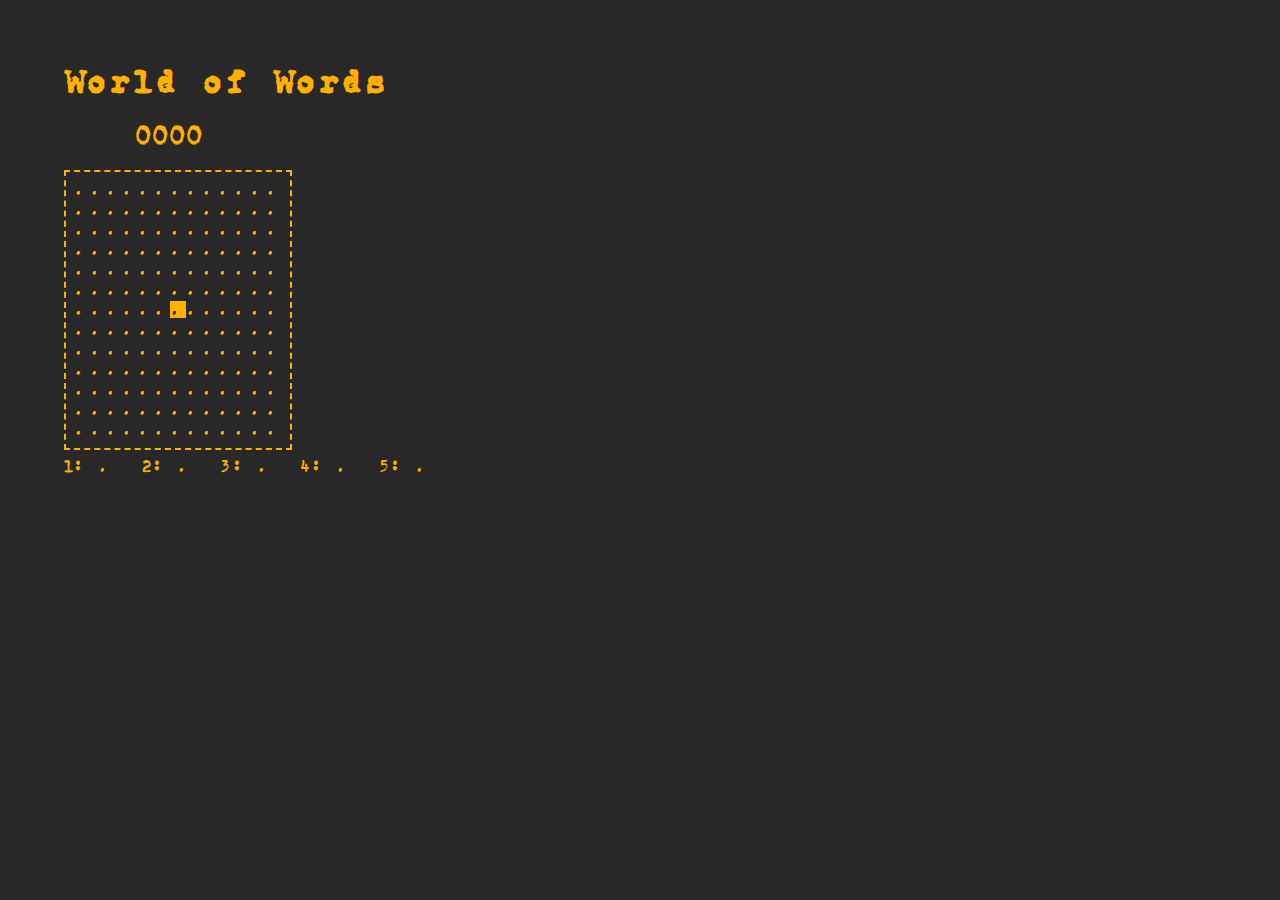
<file: index.html>
<!DOCTYPE html>
<html>
        <head>
            <title>World of Words</title>
            <meta charset="utf-8">            
            <style>
                @font-face {
                    font-family: carbon;
                    src: url(fonts/carbon.ttf);
                }
                body {
                    font-family: carbon;
                    color: #ffb000;
                    background-color: #282828;
                    margin: 4em;
                }            
                #score {
                    margin-left: 3em;
                }
                #world-container {
                    width: 100%;
                    position: relative;
                }
                #world {
                    display: inline-block;
                    padding: 0.5em;
                    border-color: #ffb000;
                    border-width: 2px;
                    border-style: dashed;
                    text-transform: uppercase;
                    letter-spacing: 0.25em;
                    line-height: 1.25em;
                }
                #selection {
                    background-color: #ffb000;
                    color: #282828;
                }
                #hand {
                    margin-top: 0.5em;
                    text-transform: uppercase;
                }                
                #hand > span {
                    margin-right: 2em;
                }
                .hand-old {
                    background-color: #ffb000;
                    color: #282828;
                }
                #guesses {
                    margin-top: 1em;
                    margin-left: 1em;
                    text-transform: uppercase;
                }
                #guesses > div {
                    display: inline-block;
                    margin-bottom: 0.25em;
                }
                #guesses .ok {
                    background-color: #ffb000;
                    color: #282828;
                }
                #guesses .nok {
                    background-color: #282828;
                    color: #ffb000;
                }
            </style>
            <script src="game.js"></script>
        </head>
        <body>
            <h1>World of Words</h1>
            <h2 id="score">0000</h2>
            <div id="world-container">
                <div id="world">
                    abc da kladsf<br>
                    asdf ow<span id="selection">w</span>ed ds<br>
                    asdfa adsd dd<br>
                </div>
            </div>
            <div id="hud">
                <div id="hand"></div>
                <div id="guesses"></div> 
            </div>
        </body>
        <script>
            document.addEventListener('DOMContentLoaded', setup);
        </script>
</html>
</file>
